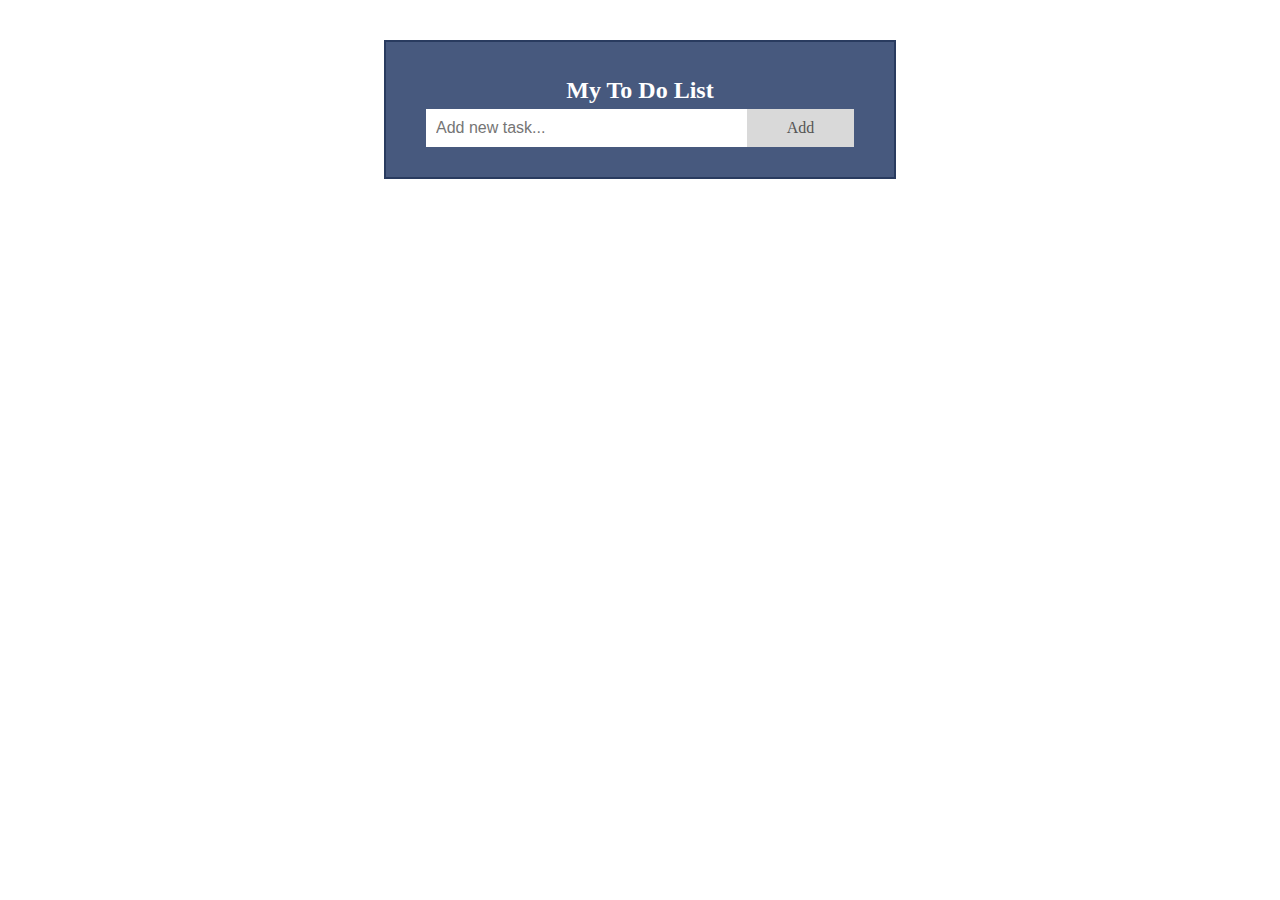
<file: Task1 - ToDoList/index.html>
<!DOCTYPE html>
<html>

<head>
    <meta name="viewport" content="width=device-width, initial-scale=1">
    <title>To Do List</title>
    <link rel="stylesheet" href="style.css">
</head>

<body>

    <div id="myDIV" class="header">
        <h2 style="margin:5px">My To Do List</h2>
        <input type="text" id="myInput" placeholder="Add new task...">
        <span onclick="newElement()" class="addBtn">Add</span>
    </div>

    <ul id="myUL"></ul>

    <script src="app.js"></script>
</body>

</html>
</file>
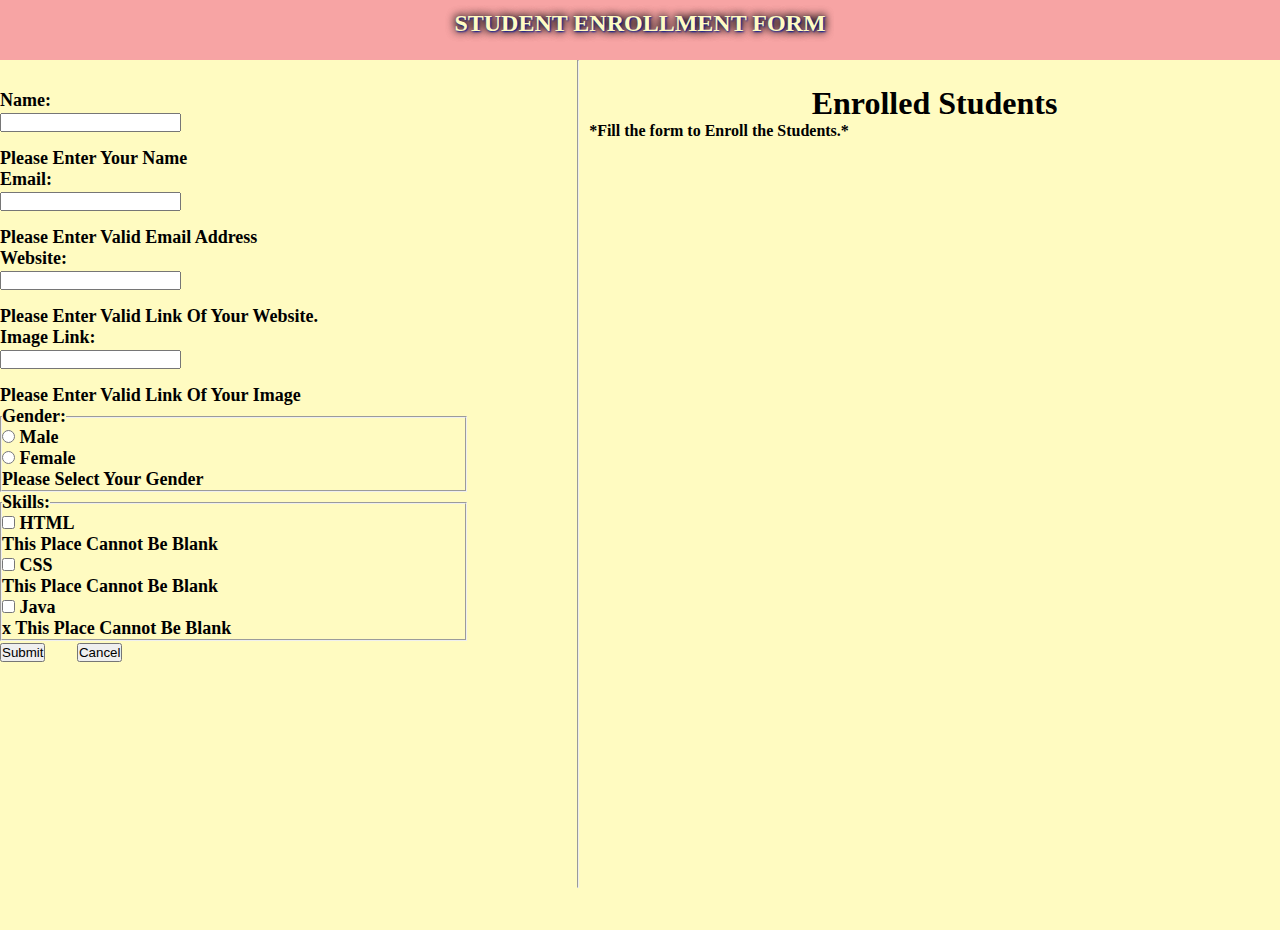
<file: Task2 - Registration form/index.html>
<!DOCTYPE html>
<html lang="en">

<head>
    <meta charset="UTF-8" />
    <meta http-equiv="X-UA-Compatible" content="IE=edge" />
    <meta name="viewport" content="width=device-width, initial-scale=1.0" />
    <link rel="stylesheet" href="style.css" />
    <script defer src="main.js"></script>
    <link rel="stylesheet" href="https://cdn.jsdelivr.net/npm/bootstrap@4.6.0/dist/css/bootstrap.min.css"
        integrity="sha384-B0vP5xmATw1+K9KRQjQERJvTumQW0nPEzvF6L/Z6nronJ3oUOFUFpCjEUQouq2+l" crossorigin="anonymous" />
    <title>Student Enrollment Form</title>
</head>

<body>
    <div class="navigation-bar">
        <h2>STUDENT ENROLLMENT FORM</h2>
    </div>

    <div class="students row">

        <div class="enroll-student col-md-4">

            <form action="" id="userForm" class="main-form form-check needs-validation" novalidate>
                <div class="form-group row">
                    <label for="name" class="col-sm-2 col-form-label">Name:</label>
                    <div class="col-sm-10">
                        <input type="text" class="form-control" minlength="7" id="name" required />
                        <div class="invalid-feedback">Please Enter Your Name</div>

                    </div>
                </div>

                <div class="form-group row">
                    <label for="email" class="col-sm-2 col-form-label">Email:</label>
                    <div class="col-sm-10">
                        <input type="email" class="form-control" id="email" required />
                        <div class="invalid-feedback">Please Enter Valid Email Address</div>
                    </div>
                </div>

                <div class="form-group row">
                    <label for="website" class="col-sm-2 col-form-label">Website:</label>
                    <div class="col-sm-10">
                        <input type="url" class="form-control" id="website" required />
                        <div class="invalid-feedback">Please Enter Valid Link Of Your Website.</div>
                    </div>
                </div>

                <div class="form-group row">
                    <label for="url" class="col-sm-2 col-form-label">Image Link:</label>
                    <div class="col-sm-10">

                        <input class="form-control" id="image" required />

                        <div class="invalid-feedback">Please Enter Valid Link Of Your Image</div>
                    </div>
                </div>

                <fieldset class="form-group row">
                    <legend class="col-form-label col-sm-2 float-sm-left pt-0">
                        Gender:
                    </legend>
                    <div class="col-sm-10">
                        <div class="form-check ">
                            <input class="form-check-input" type="radio" name="gender" id="male" value="Male"
                                required />
                            <label class="form-check-label" for="male">
                                Male
                            </label>
                        </div>
                        <div class="form-check">
                            <input class="form-check-input" type="radio" name="gender" id="female" value="Female" />
                            <label class="form-check-label" for="female">
                                Female
                            </label>
                            &nbsp;
                            <div class="invalid-feedback">
                                Please Select Your Gender
                            </div>
                        </div>

                    </div>
                </fieldset>
                <fieldset class="form-group row">
                    <legend class="col-form-label col-sm-2 float-sm-left pt-0">
                        Skills:
                    </legend>
                    <div class="col-sm-10">
                        <div class="form-check form-check-inline">
                            <input class="form-check-input" type="checkbox" name="skill" id="html" value="Html" />
                            <label class="form-check-label" for="java">
                                HTML
                            </label>
                            &nbsp;
                            <div class="invalid-feedback">
                                This Place Cannot Be Blank
                            </div>
                        </div>

                        <div class="form-check form-check-inline">
                            <input class="form-check-input" type="checkbox" name="skill" id="css" value="CSS" />
                            <label class="form-check-label" for="html">
                                CSS
                            </label>
                            &nbsp;
                            <div class="invalid-feedback">
                                This Place Cannot Be Blank
                            </div>
                        </div>

                        <div class="form-check form-check-inline">
                            <input class="form-check-input" type="checkbox" name="skill" id="java" value="Java" />
                            <label class="form-check-label" for="css">
                                Java
                            </label>
                            &nbsp;
                            <div class="invalid-feedback">
                                x This Place Cannot Be Blank
                            </div>
                        </div>
                    </div>
                </fieldset>

                <button type="submit" class="btn btn-success">Submit</button> &nbsp; &nbsp; &nbsp;
                <button type="reset" class="btn btn-danger">Cancel</button>
            </form>
        </div>

        <hr class="seperation-border" />

        <div id="enrolled-students" class="col-md col-12">
            <div class="enroll-heading">
                <h1>Enrolled Students</h1>
            </div>
            <span id="span">*Fill the form to Enroll the Students.*</span>

        </div>


    </div>
</body>

</html>
</file>
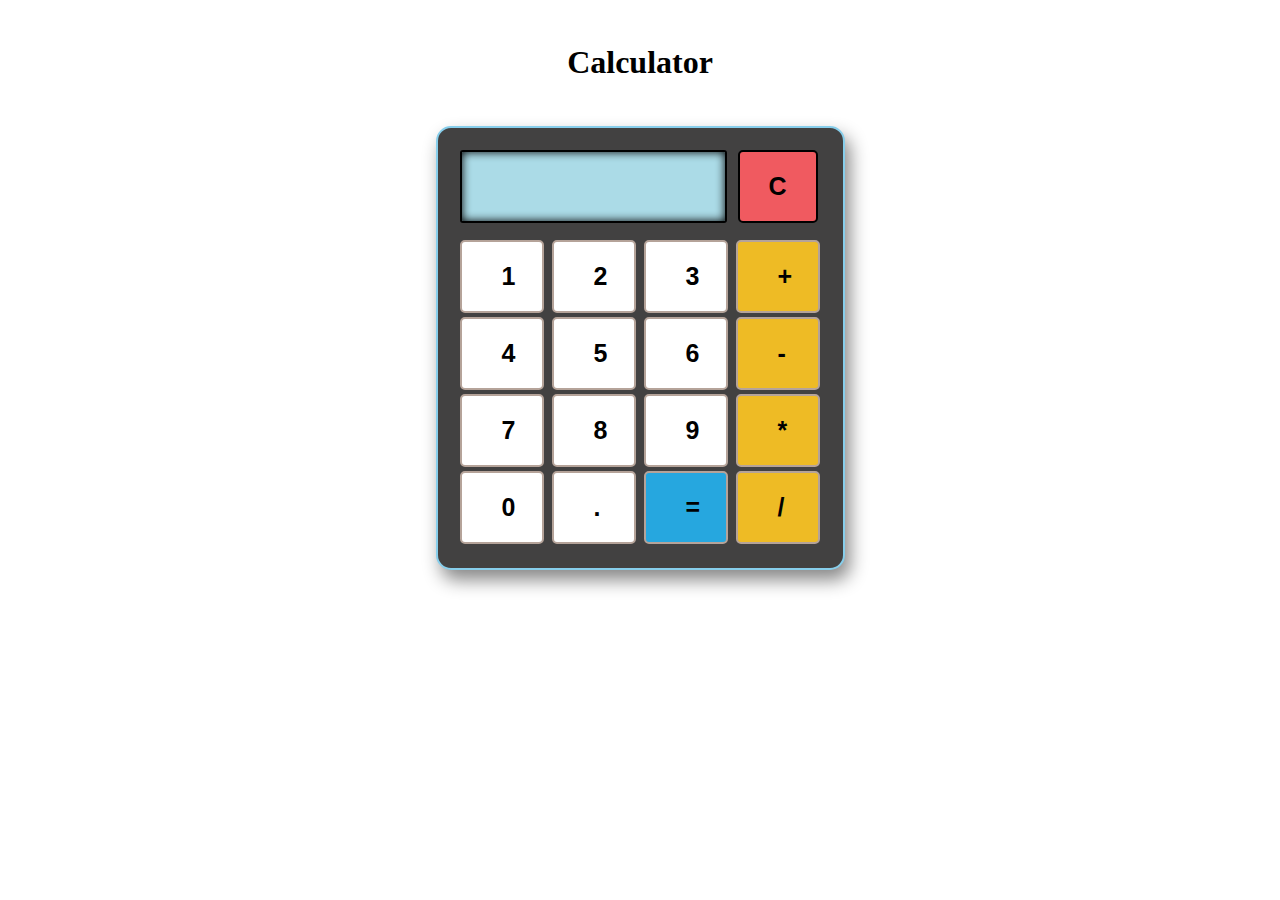
<file: Task3 - Calculator/index.html>
<!DOCTYPE html>
<html lang="en">

<head>
    <title> JavaScript Calculator </title>
    <link rel="stylesheet" href="style.css">
</head>

<body>
    <h1> Calculator </h1>
    <div class="formstyle">
        <form name="form1">

            <!-- This input box shows the button pressed by the user in calculator. -->
            <input id="calc" type="text" name="answer">
            <!-- Display the Cancel button and erase all data entered by the user. -->
            <input type="button" value="C" onclick="form1.answer.value = ' ' " id="clear">
            <!-- Display the calculator button on the screen. -->
            <!-- onclick() function display the number prsses by the user. -->

            <input type="button" value="1" onclick="form1.answer.value += '1' ">
            <input type="button" value="2" onclick="form1.answer.value += '2' ">
            <input type="button" value="3" onclick="form1.answer.value += '3' ">
            <input class="operator" type="button" value="+" onclick="form1.answer.value += '+' ">
            <br>

            <input type="button" value="4" onclick="form1.answer.value += '4' ">
            <input type="button" value="5" onclick="form1.answer.value += '5' ">
            <input type="button" value="6" onclick="form1.answer.value += '6' ">
            <input class="operator" type="button" value="-" onclick="form1.answer.value += '-' ">
            <br>

            <input type="button" value="7" onclick="form1.answer.value += '7' ">
            <input type="button" value="8" onclick="form1.answer.value += '8' ">
            <input type="button" value="9" onclick="form1.answer.value += '9' ">
            <input class="operator" type="button" value="*" onclick="form1.answer.value += '*' ">
            <br>


            <input type="button" value="0" onclick="form1.answer.value += '0' ">
            <input type="button" value="." onclick="form1.answer.value += '.' ">
            <input class="equalto" type="button" value="=" onclick="form1.answer.value = eval(form1.answer.value) ">
            <!-- When we click on the '=' button, the onclick() shows the sum results on the calculator screen. -->

            <input class="operator" type="button" value="/" onclick="form1.answer.value += '/' ">

        </form>
    </div>
</body>

</html>
</file>
<file: Task1 - ToDoList/style.css>
body {
    margin: 40px auto;
    max-width: 40%;
    border: 2px solid #293B5F;
}

/* Include the padding and border in an element's total width and height */
* {
    box-sizing: border-box;
}

/* Remove margins and padding from the list */
ul {
    margin: 0;
    padding: 0;
}

/* Style the list items */
ul li {
    cursor: pointer;
    position: relative;
    padding: 12px 8px 12px 40px;
    list-style-type: none;
    background: #eee;
    font-size: 18px;
    transition: 0.2s;

    /* make the list items unselectable */
    -webkit-user-select: none;
    -moz-user-select: none;
    -ms-user-select: none;
    user-select: none;
}

/* Set all odd list items to a different color (zebra-stripes) */
ul li:nth-child(odd) {
    background: #f9f9f9;
}

/* Darker background-color on hover */
ul li:hover {
    background: #ddd;
}

/* When clicked on, add a background color and strike out text */
ul li.checked {
    background: #B2AB8C;    
    color: #fff;
    text-decoration: line-through;
}

/* Add a "checked" mark when clicked on */
ul li.checked::before {
    content: '';
    position: absolute;
    border-color: #fff;
    border-style: solid;
    border-width: 0 2px 2px 0;
    top: 10px;
    left: 16px;
    transform: rotate(45deg);
    height: 15px;
    width: 7px;
}

/* Style the close button */
.close {
    position: absolute;
    right: 0;
    top: 0;
    padding: 12px 16px 12px 16px;
}

.close:hover {
    background-color: #47597E;
    color: white;
}

/* Style the header */
.header {
    background-color: #47597E;
    padding: 30px 40px;
    color: white;
    text-align: center;
}

/* Clear floats after the header */
.header:after {
    content: "";
    display: table;
    clear: both;
}

/* Style the input */
input {
    margin: 0;
    border: none;
    border-radius: 0;
    width: 75%;
    padding: 10px;
    float: left;
    font-size: 16px;
}

/* Style the "Add" button */
.addBtn {
    padding: 10px;
    width: 25%;
    background: #d9d9d9;
    color: #555;
    float: left;
    text-align: center;
    font-size: 16px;
    cursor: pointer;
    transition: 0.3s;
    border-radius: 0;
}

.addBtn:hover {
    background-color: #B2AB8C;
}
</file>
<file: Task2 - Registration form/style.css>
@import url('https://fonts.googleapis.com/css2?family=Charis+SIL:ital@1&family=Joan&display=swap');

* {
    margin: 0px;
    padding: 0;
}


:root {
    /* color for main nav */
    --bg-light-black: rgb(40, 37, 37);

    /* color for (description and image (tittled)) nav. */
    --bg-green-yellow: #a7a7a6;

    /* color for border */
    --b-dark-black: rgb(0, 0, 0);

    /* color for new wrapper div */
    --b-light-yellow: #bfbfbf;

}

.navigation-bar {
    width: 100%;
    height: 60px;
    justify-content: center;
    align-items: center;
    text-align: center;
    box-sizing: border-box;
    color: #FFFBC1;
    padding: 10px;
    background-color: #F7A4A4;
    text-shadow: 1px 1px 2px rgb(0, 23, 154), 0 0 0.6em rgb(0, 0, 0), 0 0 0.6em rgb(0, 0, 0);
}

.students {
    display: flex;
    gap: 10px;
    height: auto;
    width: 100%;
    background-color: #FFFBC1;
    color: black;
    font-weight: bold;

}

.enroll-student {
    margin-top: 30px;
    padding-right: 100px;
    box-sizing: border-box;
    width: 45%;
    height: auto;
    color: black;
    font-size: 18px;
    font-weight: 900;

}

#enrolled-students {
    margin-top: 25px;
    margin-bottom: 15px;
    justify-content: center;
    width: 55%;
    height: calc(100vh - 70px);
    overflow: visible;
    text-align: left;
    color: black;


}

.enroll-heading {
    display: flex;
    justify-content: center;
    align-items: center;
    text-align: center;
}

.gender {
    padding-left: 15px;
}

.label {
    display: flex;
    font-size: 30px;
}

.form-control {
    margin-bottom: 16px;
}

.seperation-border {
    box-sizing: border-box;
    width: 1.3px;
    height: 92vh;
    background: var(--bg-light-black);
}

@media screen and (max-width: 768px) {
    hr.seperation-border {
        height: 0;
    }
}

.sectionHeading {
    display: flex;
    align-items: center;
    background-color: #B6E2A1;
    color: rgb(6, 6, 6);
    box-sizing: border-box;
    border: solid 2px var(--b-dark-black);
    font-weight: bold;
}

.sectionHeading>p {
    padding: 10px 12px;
    margin: 0;
    font-size: 20px;
    font-weight: 700;
    font-weight: bold;
}

.description {
    box-sizing: border-box;
    border-right: solid 2px var(--b-dark-black);
    margin-bottom: 0;
    width: 70%;
    
}

.Image {
    margin-bottom: 0;
    width: 30%;
}

.imageContainer{
    background-color: #fff;
}

.infoText {
    margin: 0;
    padding: 0;
}

.textInfoContainer{
    background-color: #fff;
}
.userName {
    font-weight: bold;
}

.wrapper {
    box-sizing: border-box;
    display: flex;
    align-items: center;
    width: 100%;
    height: 130px;
    justify-content: space-between;
    border: solid 2px var(--b-dark-black);
    border-top: none;
    animation: fadeIn 2s;
    position: relative;
    font-weight: 700;

}

.userDeleteBtn {
    position: absolute;
    top: 0px;
    right: 0px;
    border: none;
    background-color: transparent;
    font-size: 25px;
    transform: rotate(45deg);
    display: none;
}

@media screen and (max-width: 768px) {
    button.userDeleteBtn {
        display: block;
    }

}

.wrapper:hover .userDeleteBtn {
    display: block;
}

.wrapper:nth-child(odd) {
    background-color: rgb(255, 255, 255);
}

.wrapper:nth-child(even) {
    background-color: var(--b-light-yellow);
}

.textInfoContainer {
    width: 70%;
    height: 100%;
    box-sizing: border-box;
    border-right: solid 2px var(--b-dark-black);
    padding: 10px;
}

.imageContainer {
    width: 30%;
    height: 100%;
    display: flex;
    align-items: center;
    justify-content: center;
    padding: 10px;
    box-sizing: border-box;
}

.userImage {
    height: 120px;
    width: 190px;
}

.fadeIn {
    animation: fadeIn 2s;
}


@keyframes fadeIn {
    from {
        opacity: 0;
    }

    to {
        opacity: 1;
    }
}
</file>
<file: Task3 - Calculator/style.css>
h1 {
    text-align: center;
    padding: 23px;
    color: black;
    font-family: cursive;
}

#clear {
    width: 80px;
    border: 2px solid black;
    border-radius: 5px;
    padding: 20px;
    margin-left: 5px;
    /* background-color: #fff; */
    background-color: #F05A60;
}

#clear:hover {
    background-color: #f51013;
}

.formstyle {
    background-color: rgb(66, 65, 65);
    width: 365px;
    height: 400px;
    margin: auto;
    border: 2px solid skyblue;
    border-radius: 15px;
    padding: 20px;
    box-shadow: 5px 10px 18px #888888;
}

.operator {
    background-color: #EEBB25;
}

.operator:hover {
    background-color: #c4960d;
}

input {
    width: 20px;
    background-color: #fff;
    color: black;
    border: 2px solid #b5a399;
    border-radius: 5px;
    padding: 20px 40px;
    margin: 2px;
    font-size: 25px;
    font-weight: bolder;
    /* cursor: pointer; */
}

input:active {
    transform: scale(0.98);
    /* Scaling button to 0.98 to its original size */
    box-shadow: 3px 2px 22px 1px rgba(0, 0, 0, 0.24);
    /* Lowering the shadow */
}

input:hover {
    background-color: #d6cfcf;
}

.equalto {
    background-color: #26A7DF;
}

.equalto:hover {
    background-color: #0f72a0;
}

#calc {
    width: 223px;
    border: 2px solid black;
    box-shadow: inset 0 0 10px black;
    border-radius: 3px;
    padding: 20px;
    margin-bottom: 15px;
    background-color: #ABDBE7;
}
</file>
